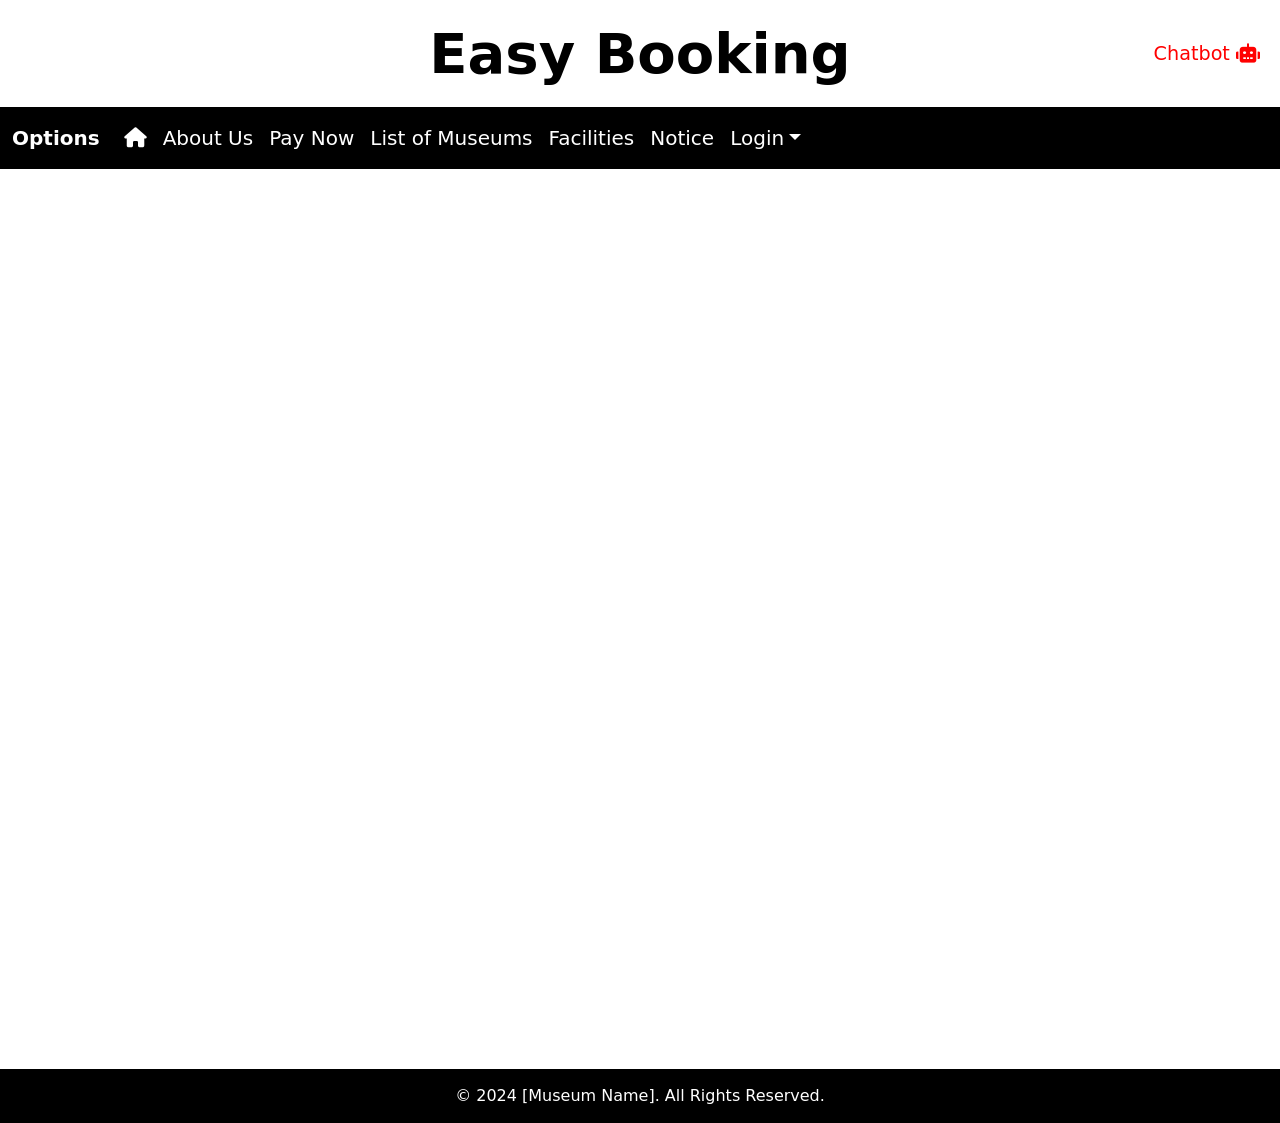
<file: templates/index.html>
<!DOCTYPE html>
<html lang="en">
<head>
    <meta charset="ISO-8859-1">
    <meta name="viewport" content="width=device-width, initial-scale=1.0">
    
    <!-- Bootstrap CSS -->
    <link href="https://cdn.jsdelivr.net/npm/bootstrap@5.3.0/dist/css/bootstrap.min.css" rel="stylesheet">
    <!-- Font Awesome -->
    <link rel="stylesheet" href="https://cdnjs.cloudflare.com/ajax/libs/font-awesome/6.0.0-beta3/css/all.min.css">
    
    <title>Museum Home</title>
    
    <style>
        body, html {
            height: 100%;
            margin: 0;
            display: flex;
            flex-direction: column;
        }

        .container-fluid {
            flex: 1;
        }

        nav {
            background-color: black;
            margin-bottom: 0;
        }

        .nav-link, .dropdown-item {
            color: #ffffff; /* White */
            font-size: 20px;
        }

        .nav-link:hover {
            color: #00cccc; /* Cyan */
        }

        .dropdown-item:hover {
            color: #ffcc00; /* Yellow */
        }

        .navbar-toggler-icon {
            color: white;
        }

        .navbar-brand {
            color: #ffffff; /* White */
            font-weight: bold;
        }

        .navbar-brand:hover {
            color: #00cccc; /* Cyan */
        }

        /* Add background image below navbar */
        .content-area {
            flex: 1;
            background-image: url("C:/Users/KK/SIH/indeximg.jpg"); /* Replace with your image URL */
            background-size: cover;
            background-position: center;
            background-repeat: no-repeat;
            min-height: 100%;
            padding: 20px;
        }

        footer {
            background-color: black;
            color: #fff;
            text-align: center;
            padding: 15px 0;
            margin-top: auto;
        }

        footer p {
            margin: 0;
        }

        footer a {
            color: white;
            text-decoration: none;
        }

        footer a:hover {
            text-decoration: underline;
        }

        .header-container {
            background-color: white;
            padding: 20px 0;
            text-align: center;
            display: flex;
            justify-content: center;
            position: relative;
        }

        .header-container h1 {
            color: black;
            display: inline;
            margin: 0;
            font-size: 3.5rem; /* Bigger font size */
            font-weight: bold;
        }

        .chatbot-link {
            position: absolute;
            right: 20px;
            top: 50%;
            transform: translateY(-50%);
            font-size: 1.2rem;
            color: red;
        }

        .chatbot-link a {
            color: red;
            text-decoration: none;
        }

        .chatbot-link a:hover {
            text-decoration: underline;
        }

        /* Styles for the colorful heading */
        .welcome-heading {
            text-align: center;
            margin-top: 10px;
            font-size: 2.3rem;
            font-weight: bold;
            background: white;
            -webkit-background-clip: text;
            -webkit-text-fill-color: transparent;
            background-clip: text;
            color: transparent;
            animation: gradientMove 5s ease infinite;
        }

        @keyframes gradientMove {
            0% { background-position: 0% 50%; }
            50% { background-position: 100% 50%; }
            100% { background-position: 0% 50%; }
        }
    </style>
</head>

<body>
    <div class="header-container">
        <h1>Easy Booking</h1>
        <span class="chatbot-link"><a href="base.html">Chatbot <i class="fas fa-robot"></i></a></span>
    </div>

    <!-- NAVBAR CODE -->
    <nav class="navbar navbar-expand-lg">
        <div class="container-fluid">
            <a class="navbar-brand" href="#">Options</a>
            <button class="navbar-toggler" type="button" data-bs-toggle="collapse" data-bs-target="#navbarSupportedContent" aria-controls="navbarSupportedContent" aria-expanded="false" aria-label="Toggle navigation">
                <span class="navbar-toggler-icon"><i class="fas fa-bars" style="color:white;"></i></span>
            </button>
            <div class="collapse navbar-collapse" id="navbarSupportedContent">
                <ul class="navbar-nav me-auto mb-2 mb-lg-0">
                    <li class="nav-item">
                        <a class="nav-link active" aria-current="page" href="#"><i class="fas fa-home" style="color:white"></i></a>
                    </li>
                    <li class="nav-item">
                        <a class="nav-link" href="aboutus.html">About Us</a>
                    </li>
                    <li class="nav-item">
                        <a class="nav-link" href=".\payment_GateWay\checkout.html">Pay Now</a>
                    </li>
                    <li class="nav-item">
                        <a class="nav-link" href="museum.html">List of Museums</a>
                    </li>
                    <li class="nav-item">
                        <a class="nav-link" href="/SIHMuseumWebsite/jsp/museumfacilities.jsp">Facilities</a>
                    </li>
                    <li class="nav-item">
                        <a class="nav-link" href="/SIHMuseumWebsite/jsp/notice.jsp">Notice</a>
                    </li>
                    <li class="nav-item dropdown">
                        <a class="nav-link dropdown-toggle" href="#" role="button" data-bs-toggle="dropdown" aria-expanded="false">Login</a>
                        <ul class="dropdown-menu">
                            <li><a class="dropdown-item" href="/SIHMuseumWebsite/admin/admin_login_jsp.jsp">Admin Login</a></li>
                            <li><a class="dropdown-item" href="/SIHMuseumWebsite/member/member_login.jsp">User Login</a></li>
                        </ul>
                    </li>
                </ul>
            </div>
        </div>
    </nav>

    <!-- Content area with background image -->
    <div class="content-area">
        <!-- Colorful Welcome Heading -->
        <h2 class="welcome-heading">
            WELCOME TO OUR WEBSITE
        </h2>
    </div>
    

    <!-- Footer -->
    <footer>
        <p>&copy; 2024 <a href="#">[Museum Name]</a>. All Rights Reserved.</p>
    </footer>

    <!-- Bootstrap JS and dependencies -->
    <script src="https://cdn.jsdelivr.net/npm/bootstrap@5.3.0/dist/js/bootstrap.bundle.min.js"></script>
    <script src="https://cdn.jsdelivr.net/npm/bootstrap@5.3.3/dist/js/bootstrap.bundle.min.js" integrity="sha384-YvpcrYf0tY3lHB60NNkmXc5s9fDVZLESaAA55NDzOxhy9GkcIdslK1eN7N6jIeHz" crossorigin="anonymous"></script>
</body>
</html>
</file>
